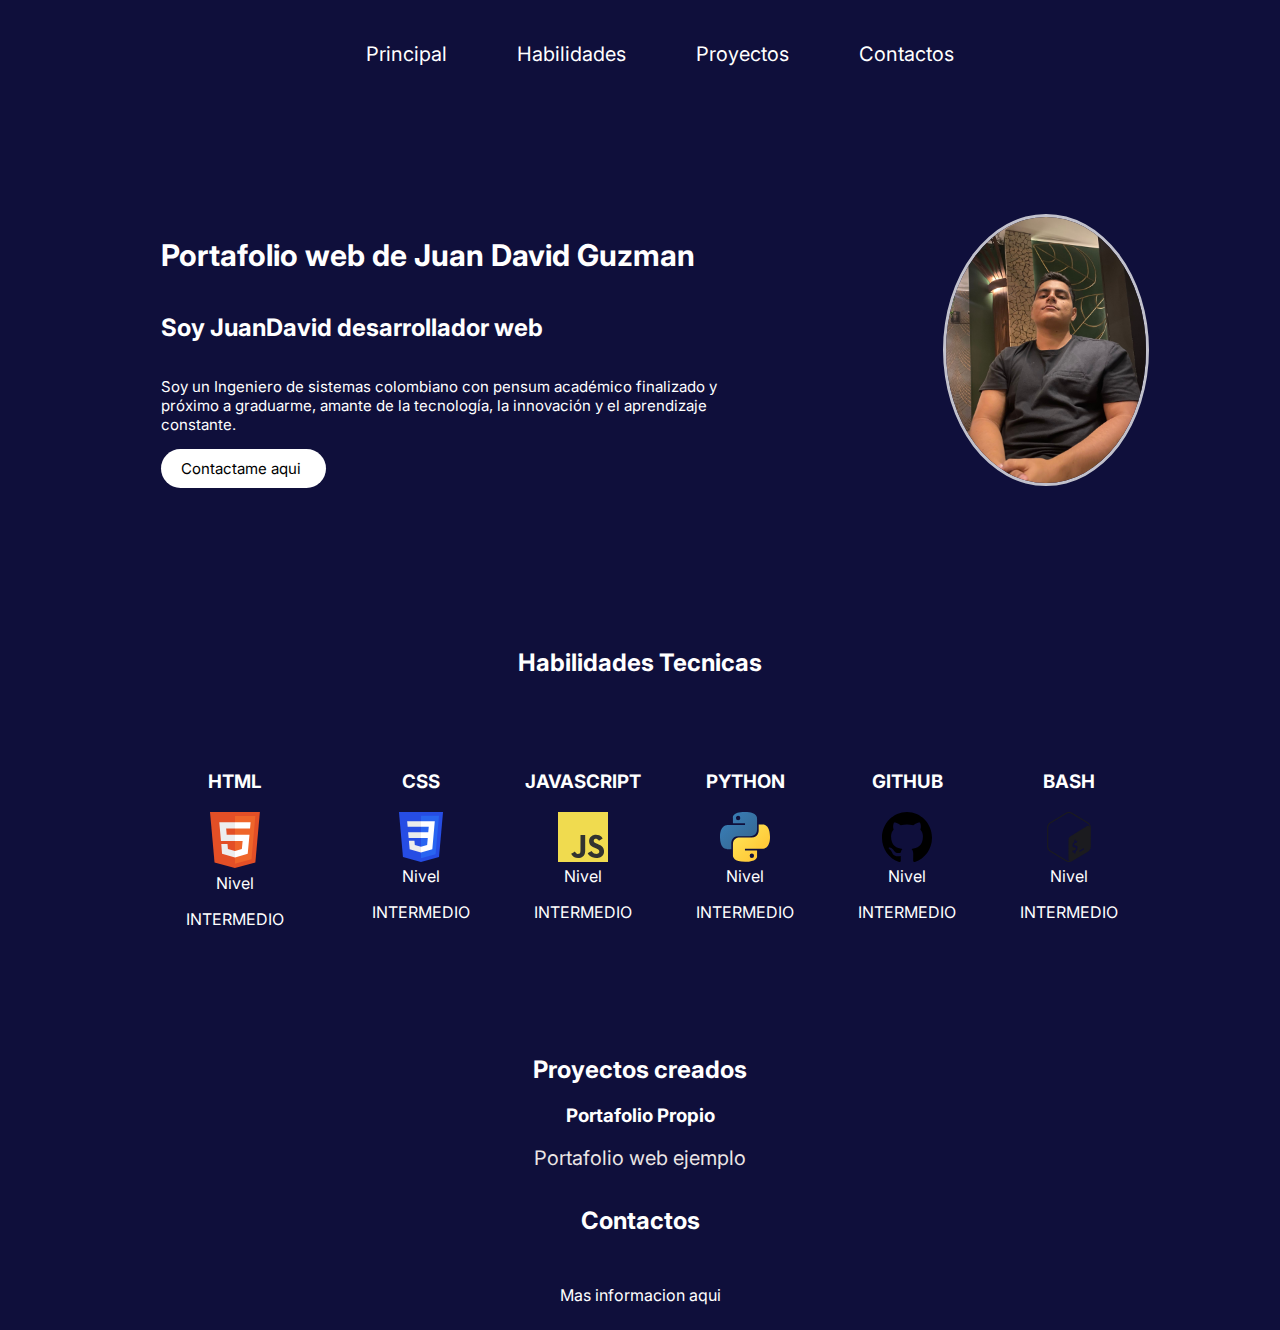
<file: index.html>
<!DOCTYPE html>
<html>
<head>
    <meta charset="UTF-8">
    <meta name="viewport" content="width=device-width, initial-scale=1.0">
    <link href="styles.css" rel="stylesheet">
    <link href="https://fonts.googleapis.com/css2?family=Inter:wght@300;400;500;600;700&display=swap" rel="stylesheet">
    <link rel="icon" type="imag/portfolio" sizes="16x16" href="img/portfolio.gif">
    <title>Portafolio web</title>

</head>
<body>
    
    <nav class="navega">
        <ul >
            <li><a href="#principal">Principal</a></li>
            <li><a href="#habilidades">Habilidades</a></li>
            <li><a href="#proyectos">Proyectos</a></li>
            <li><a href="#contacto">Contactos</a></li>
        </ul>
    </nav>  
    <main class="contenedor-web">
    
  
    <section id="principal">
        <div class="inicio">
            <h1>Portafolio web de Juan David Guzman </h1>
            <h2>Soy JuanDavid desarrollador web </h2>
            <p id="inicio-yo">Soy un Ingeniero de sistemas  colombiano con pensum académico
            finalizado y próximo a graduarme, amante de
            la tecnología, la innovación y el aprendizaje
            constante.</p>
            <a href="formulario.html" class="boton-inicio">Contactame aqui</a>
        </div>
        <div class="imagen-inicio">
            <img src="img/yo.jpeg" alt="foto de Juan David Guzman">
        </div> 
    </section>
    <section id="habilidades">
        <h2>Habilidades Tecnicas </h2>
        <div class="todo-skill">
            <div class="skill">
                    <h3>HTML</h3>
                    <figure>
                        <img src="img/html5.svg" alt="html icon " class="iconos">
                        <figcaption>Nivel</figcaption>
                        <p>INTERMEDIO</p>

                    </figure>
                </div>
                <div class="skill">
                    <h3>CSS</h3>
                    <figure>
                        <img src="img/css_old.svg" alt="css icon" class="iconos">
                        <figcaption>Nivel</figcaption>
                    </figure>
                <p>INTERMEDIO</p>
                </div>
                <div class="skill">
                    <h3>JAVASCRIPT</h3>
                    <figure>
                        <img src="img/javascript.svg" alt="javascript icon" class="iconos">
                        <figcaption>Nivel</figcaption>
                    </figure>
                <p>INTERMEDIO</p>
            </div>
                <div class="skill">
                    <h3>PYTHON</h3>
                    <figure>
                        <img src="img/python.svg" alt="javascript icon" class="iconos">
                        <figcaption>Nivel</figcaption>
                    </figure>
                <p>INTERMEDIO</p>
            </div>
                <div class="skill">
                    <h3>GITHUB</h3>
                    <figure>
                        <img src="img/github.svg" alt="python icon" class="iconos">
                        <figcaption>Nivel</figcaption>
                    </figure>
                <p>INTERMEDIO</p>
            </div>
                <div class="skill">
                    <h3>BASH</h3>
                    <figure>
                        <img src="img/bash.svg" alt="javascript icon" class="iconos">
                        <figcaption>Nivel</figcaption>
                    </figure>
                <p>INTERMEDIO</p>
            </div>
        </div>
    </section>
    <section id="proyectos">
        <h2>Proyectos creados</h2>
        <h3>Portafolio Propio</h3>
        <a class="click-animacion" href="google.com">Portafolio web ejemplo</a>
        <div class="Portafoli-web">
            <figure>
                <figcaption></figcaption>
            </figure>
        </div>
    <div class="Proyectos"></div> 
    </section>
    <section id="contacto">
        <h2>Contactos</h2>
    <div class="contacto"></div> 
    </section>

    </main>
    <footer>Mas informacion aqui</footer>

</body>
</html>
</file>
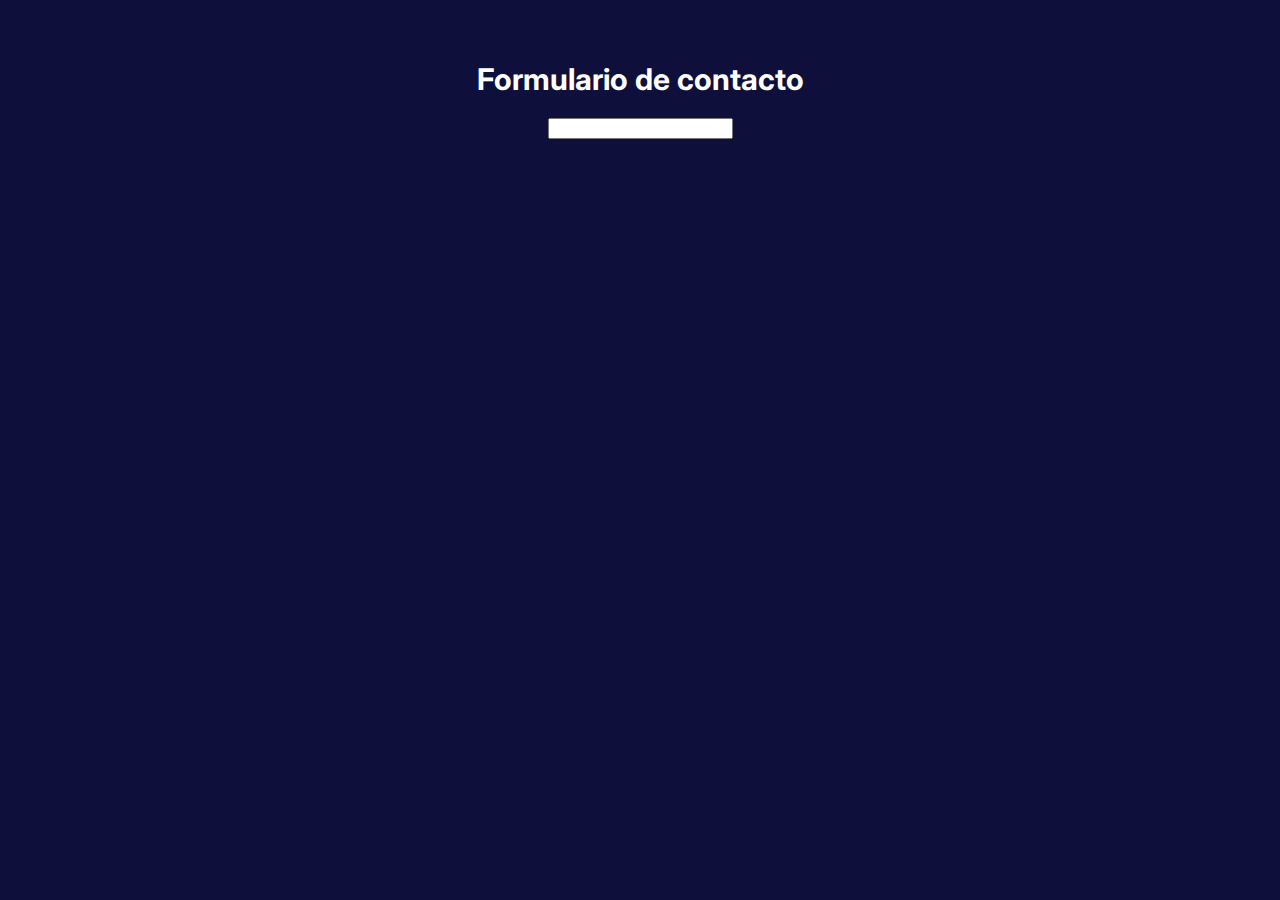
<file: formulario.html>
<!DOCTYPE html>
<html>
<head>
    <meta charset="UTF-8">
    <meta name="viewport" content="width=device-width, initial-scale=1.0">
    <link href="styles.css" rel="stylesheet">
    <link href="https://fonts.googleapis.com/css2?family=Inter:wght@300;400;500;600;700&display=swap" rel="stylesheet">
    <link rel="icon" type="imag/portfolio" sizes="16x16" href="img/portfolio.gif">
    <title>Portafolio web</title>

</head>
<body>
    
    
    <main class="contenedor-web">
    <div class="formulario">
        <h1>Formulario de contacto</h1>
        <form>
            <input type="text">
        </form>
    </div>   
    </main>
   

</body>
</html>
</file>
<file: styles.css>
/* reseteamos el body y agregamos una fuente agradable */
body{
    justify-content: center;
    align-items: center;
    margin:2%;
    font-family: 'Inter', sans-serif;
    background: #0F0F3B;
    background: rgba(15, 15, 59, 1);
    text-align:center;
    
}
/* nav ajuste bloque */

.navega{
    margin: 5px;
    display: flex;
    justify-content: center;
}

/* contenedor de toda la web */
.contenedor-web{
    display: flex;
    flex-direction: column;
    justify-content: center;
    margin: 15px;
    padding: 15px;
    justify-content: justify;
    text-align: center;
    
}

/* nav antes de pasar el click */
.navega ul li a {
    text-decoration: none;
    color: rgb(255, 255, 255);
    font-size: 20px;
    display: inline-block;/* para que no ocurra el terremto y se queden todos quietos en la misma linea */
    transition: transform 0.3s ease, color  0.3s ease;
    

}

/* mejora visual del menu de navegacion nav al pasar el curso encima se vuelve rojo*/

.navega ul li a:hover{
    /* transition-duration: 5ms; esto hace que para que aparezca el efecto cuando pasemos el curso demore 5 ms hay un problema y genera un terremoto visual por lo que lo corregiremos por */
    /*transition-duration: 300ms;/* esto hace que el efecto se vea mas limpio pero aun tiene el efecto terremoto por lo que se corregira a lo siguiente */
    transition-duration: 300ms;
    transform: scale(1.2);/* crece el texto un 50% mas */
    color:rgb(253, 0, 0);/* color letra al pasar cursor */  
    
}


/* ahora si mejora visual del menu de navegacion se cambio el nombre de la clase a navega para entender */


.navega ul{
    list-style: none;/* quitamos los puntos de la lista se veo feo */
    display: flex;/* la forma en que se organizaran es en una flecha  */
    justify-content: center;/* Centramos todos  los ojetos de nav en el centro */
    gap: 70px;/* Espacio entre li es de 50 para que queden en la misma linea pero con espacio entre ellos  */

}


/* clase principal div */

.inicio{
    margin: 15px;
    padding: 15px;
    display: flex;
    flex-direction: column;
    text-align:left;
    justify-content:left;
    
}

/* ajuste de imagen de perfil pagina */

.imagen-inicio img{
    width: 200px;
    border-radius: 50%;
    object-fit: cover;
    border:solid;
    border-color:rgb(193, 193, 204) ;
   
}
/* TITULO H1 */
h1, p, h2{
    color: white;
    font-family: 'Inter', sans-serif;
}
/* cambiamos el color de link de contacame aqui */
.boton-inicio{
    color:rgb(0, 0, 0);
    text-decoration: none;
    font-size: 15px;
    background-color: rgb(255, 255, 255);
    text-align: left;
    padding: 10px 20px;
    /*  margin-left: auto;
    margin-right: auto;  las borramos por que forzan al boton a centrarse*/
    border-radius: 20px;
    width: 125px;
}

.boton-inicio:hover{
    /* Creamos la animacion del cursor similar al la barra de navegacion */
    color: red;
    transition: 500ms;
    transform: scale(1.2);
}
/* estilo del parrafo de presentacion en inicio */
/* ordenamiento de parrafo p */
#inicio-yo{
    max-width: 80%;
    font-size: 15px;
   
    
}
/* seccion principal */

#principal{
    height: auto;
    display:flex;
    flex-direction:row;
    align-items: center;/* organizar linea vertifcal */
    justify-content:space-around;/* organiza linea horizontal */
    gap:50px;
    /* significa 0 espacioo arriba 10% a los lados para que no quede como una partida de tenis */
    padding: 50px;
    margin: 25px;
    text-align: center;
}

/* estilo h1 titulos */

h1{
    font-size: 30px;
}

/* seccion final de la pagina */
footer{
    color: white;
}

/* habilidades seccion */
#habilidades{
    display: flex;
    flex-direction: column;
    color: white;
    text-align: center;
    padding: 20px;
    margin: 15px;
    
    
    
    
}

/* manejo de cajas div */
.todo-skill{
    display: flex;/* caja felxible que permite manipular los elementos hijso como queramos */
    justify-content: space-between;/* genera un espacio entre ellos de forma de flecha */
    padding: 5%;
    gap: 20px;
    
    
}
/* clase individua de los hijos de habilidades */

.skill{
    text-align: center;
}
 
.iconos{
    width: 50px;
}
/* subtitulos nivel 3 */

h3{
    color:white;
    
}

/* estilo boton redireccion portafolio */
.click-animacion{
    text-decoration: none;
    color: rgb(235, 229, 229);
    font-size: 20px;
    transition: transform 0.3s ease, color 0.3s ease;
}


/* transicion puntero boton portafolio */
.click-animacion:hover{   
    transition-duration: 300ms;
    transform: scale(1.5);
    color: rgb(207, 22, 22);
}
</file>
